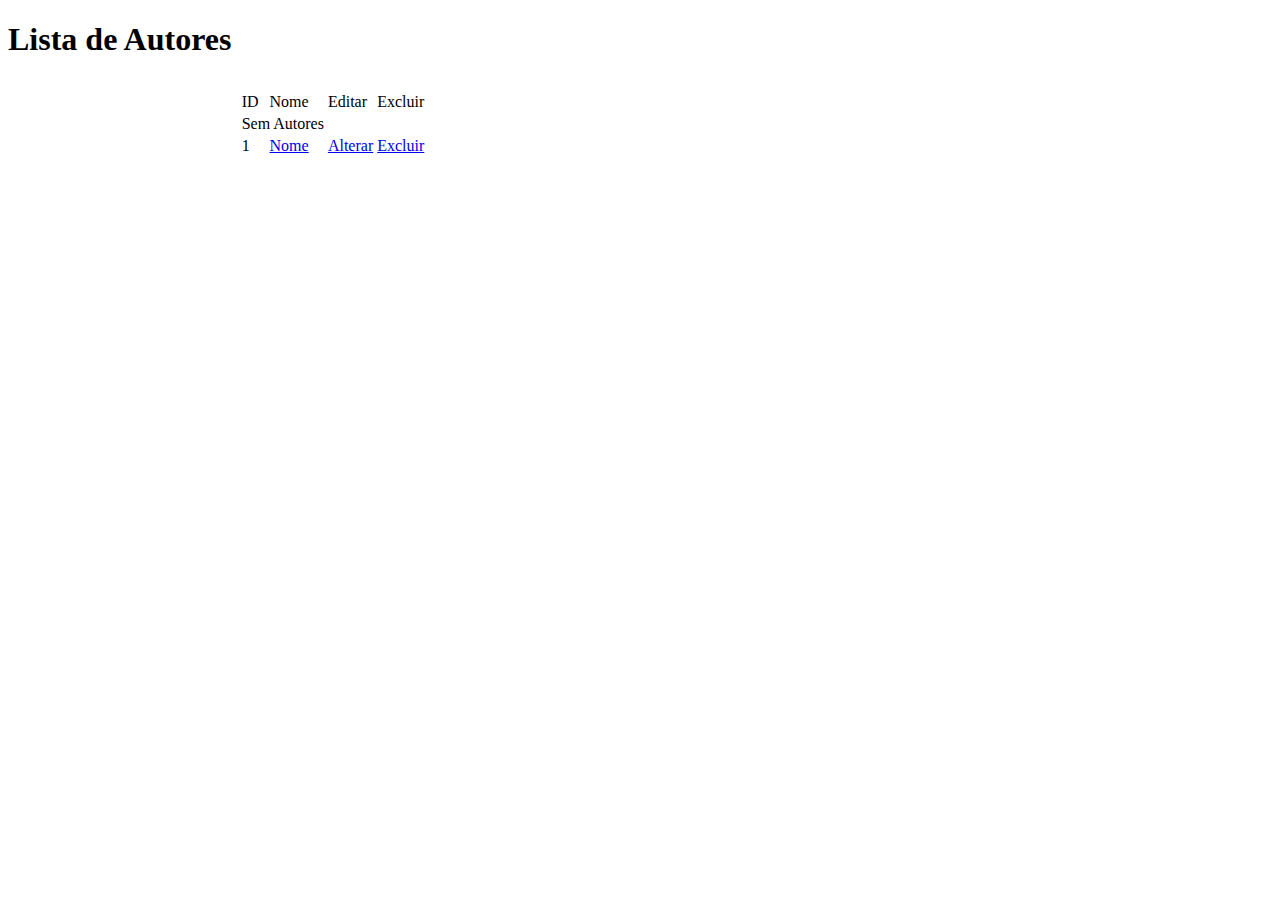
<file: src/main/resources/templates/autor/autores.html>
<!DOCTYPE html>
<html xmlns:th="http://www.thymeleaf.org"
	xmlns:layout="http://www.ultraq.net.nz/thymeleaf/layout" layout:decorate="layout">
<head>
<meta charset="UTF-8" />
<title>Lista de Autores</title>

</head>
<body>
<div class="container" style="max-width:650px;">
	<div layout:fragment="header">
		<h1>Lista de Autores</h1>
	</div>
	<table class="jumbotron table" style="left:0; right:0; margin-left:auto; margin-right:auto; padding:10px" layout:fragment="content">
		<thead>
			<tr>
				<td>ID</td>
				<td>Nome</td>
				<td>Editar</td>
				<td>Excluir</td>
			</tr>
		</thead>
		<tbody>
			<tr th:if="${autores.empty}">
				<td colspan="2">Sem Autores</td>
			</tr>

			<tr th:each="autor : ${autores}">
				<td th:text="${autor.idAutor}">1</td>
				<td><a href="#" th:href="@{'/autor/'+${autor.idAutor}}"
					th:text="${autor.nome}"> Nome </a></td>
					<td ><a href="#" th:href="@{'/autor/alterar/'+${autor.idAutor}}" class="btn btn-primary " > Alterar </a></td>
					<td ><a href="#" th:href="@{'/autor/excluir/'+${autor.idAutor}}" class="btn btn-danger" > Excluir </a></td>
			</tr>
		</tbody>
	</table>
	</div>
</body>
</html>
</file>
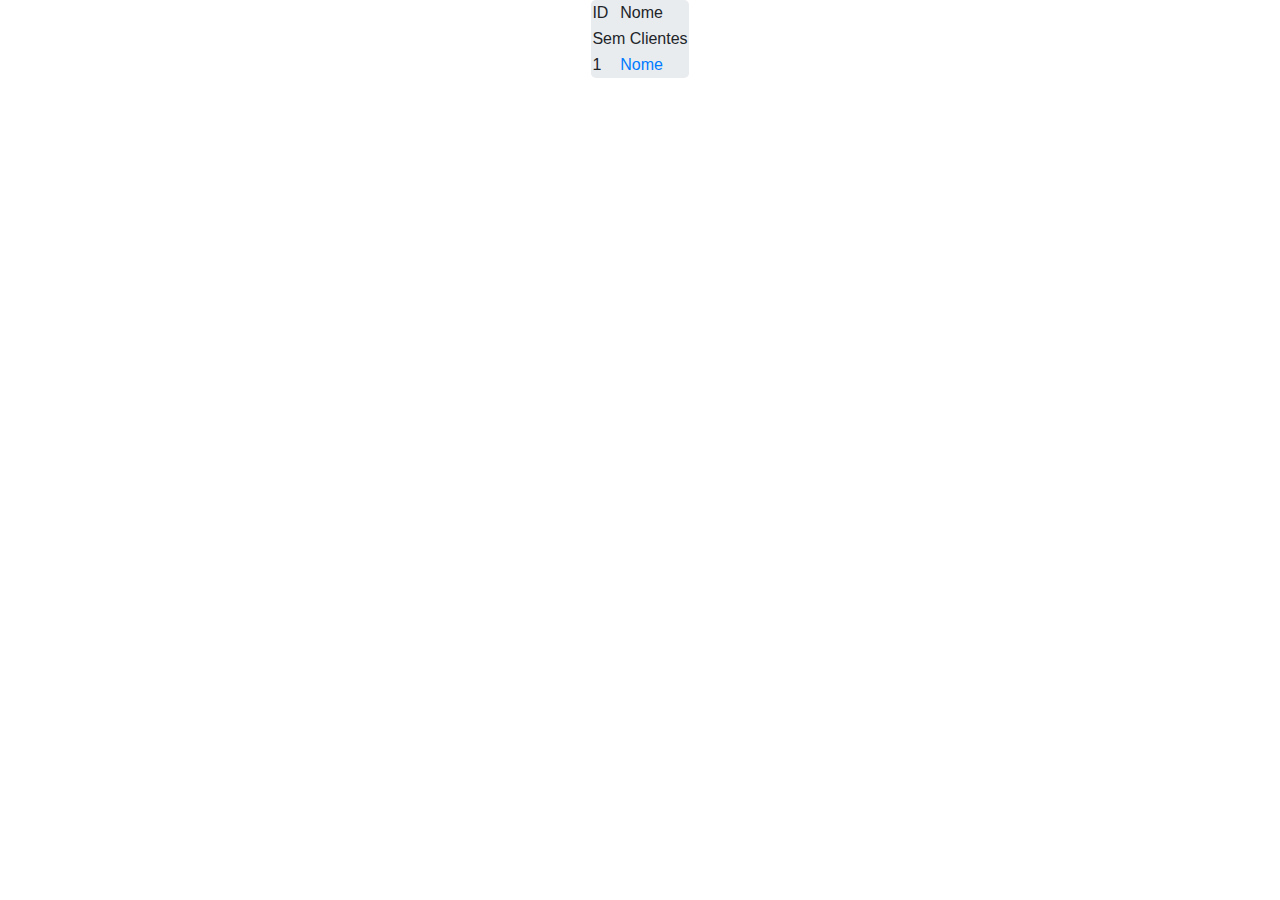
<file: src/main/resources/templates/cliente/clientes.html>
<!DOCTYPE html>
<html xmlns:th="http://www.thymeleaf.org"
	xmlns:layout="http://www.ultraq.net.nz/thymeleaf/layout">
<head>
<meta charset="UTF-8" />
<title>Lista de Autores</title>
<link rel="stylesheet" type="text/css"
	href="https://stackpath.bootstrapcdn.com/bootstrap/4.1.0/css/bootstrap.min.css" />
</head>
<body>
	<table class="jumbotron" style="left:0; right:0; margin-left:auto; margin-right:auto; padding:10px">
		<thead>
			<tr>
				<td>ID</td>
				<td>Nome</td>
				
			</tr>
		</thead>
		<tbody>
			<tr th:if="${clientes.empty}">
				<td colspan="2">Sem Clientes</td>
			</tr>

			<tr th:each="cliente : ${clientes}">
				<td th:text="${cliente.idCliente}">1</td>
				<td><a href="#" th:href="@{'/cliente/'+${cliente.idCliente}}"
					th:text="${cliente.nome}"> Nome </a></td>
			</tr>
		</tbody>
	</table>
	<script type="text/javascript"
		src="https://stackpath.bootstrapcdn.com/bootstrap/4.1.0/js/bootstrap.min.js"></script>
</body>
</html>
</file>
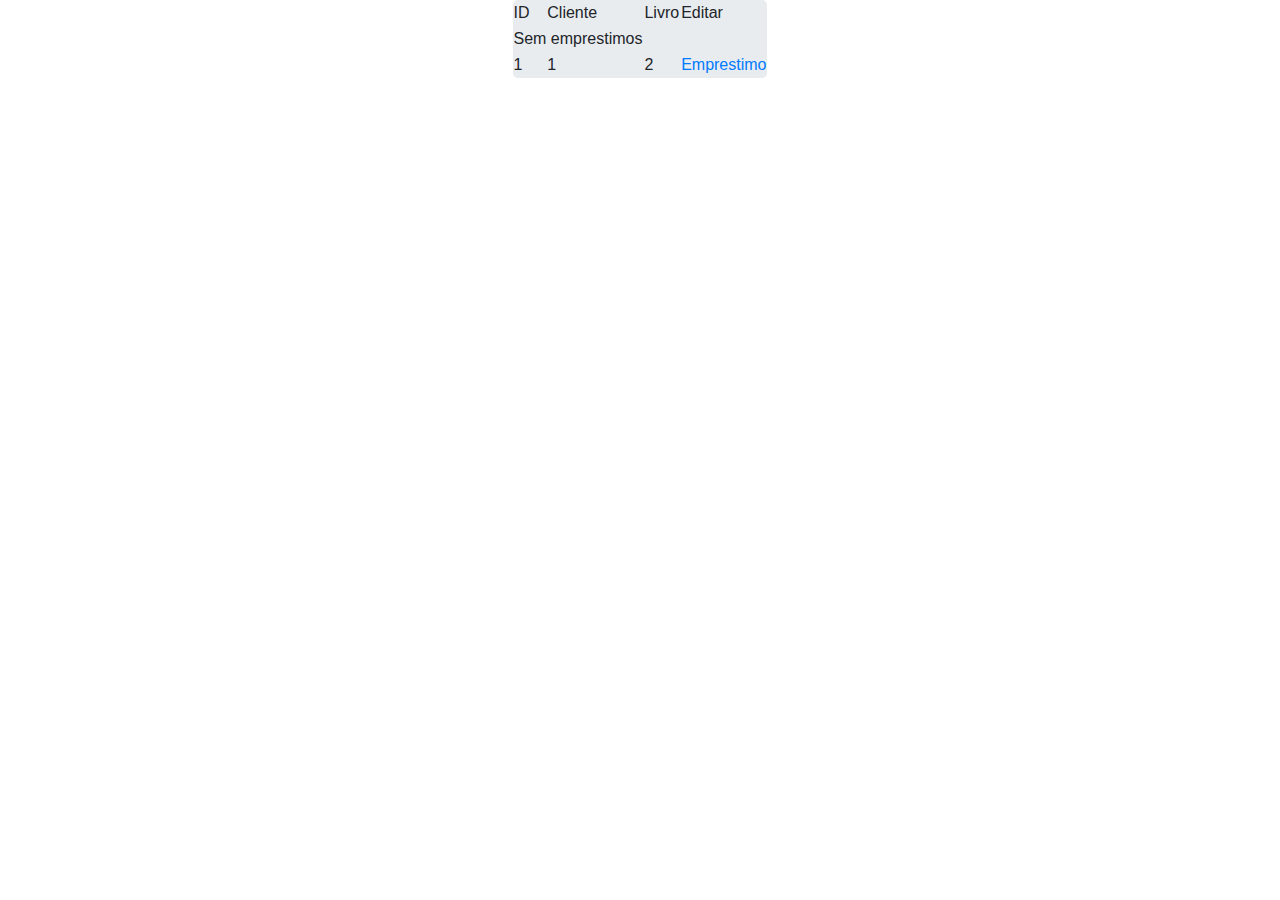
<file: src/main/resources/templates/emprestimo/emprestimos.html>
<!DOCTYPE html>
<html xmlns:th="http://www.thymeleaf.org"
	xmlns:layout="http://www.ultraq.net.nz/thymeleaf/layout">
<head>
<meta charset="UTF-8" />
<title>Lista de Emprestimos</title>
<link rel="stylesheet" type="text/css"
	href="https://stackpath.bootstrapcdn.com/bootstrap/4.1.0/css/bootstrap.min.css" />
</head>
<body>
	<table class="jumbotron" style="left:0; right:0; margin-left:auto; margin-right:auto; padding:10px">
		<thead>
			<tr>
				<td>ID</td>
				<td>Cliente</td>
				<td>Livro</td>
				<td>Editar</td>
			</tr>
		</thead>
		<tbody>
			<tr th:if="${emprestimos.empty}">
				<td colspan="2">Sem emprestimos</td>
			</tr>

			<tr th:each="emprestimo : ${emprestimos}">
				<td th:text="${emprestimo.idEmprestimo}">1</td>
				<td th:text="${emprestimo.usuario.userName}">1</td>
				<td th:text="${emprestimo.livro.titulo}">2</td>
				<td><a href="#" th:href="@{'/emprestimo/'+${emprestimo.idEmprestimo}}"
					th:text="${emprestimo.idEmprestimo}"> Emprestimo </a></td>
			</tr>
		</tbody>
	</table>
	<script type="text/javascript"
		src="https://stackpath.bootstrapcdn.com/bootstrap/4.1.0/js/bootstrap.min.js"></script>
</body>
</html>
</file>
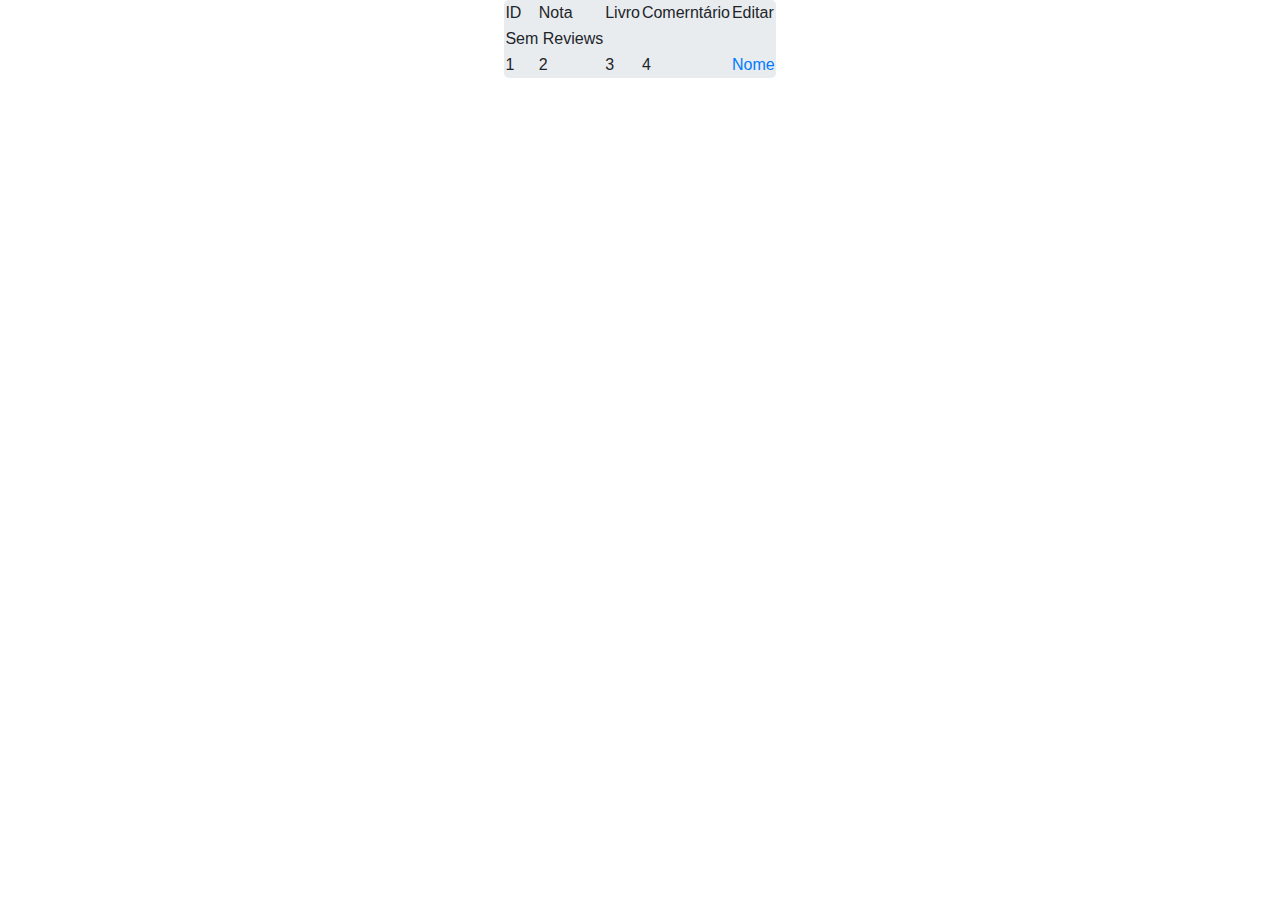
<file: src/main/resources/templates/review/reviews.html>
<!DOCTYPE html>
<html xmlns:th="http://www.thymeleaf.org"
	xmlns:layout="http://www.ultraq.net.nz/thymeleaf/layout">
<head>
<meta charset="UTF-8" />
<title>Lista de Reviews</title>
<link rel="stylesheet" type="text/css"
	href="https://stackpath.bootstrapcdn.com/bootstrap/4.1.0/css/bootstrap.min.css" />
</head>
<body>
	<table class="jumbotron" style="left:0; right:0; margin-left:auto; margin-right:auto; padding:10px">
		<thead>
			<tr>
				<td>ID</td>
				<td>Nota</td>
				<td>Livro</td>
				<td>Comerntário</td>
				<td>Editar</td>
			</tr>
		</thead>
		<tbody>
			<tr th:if="${reviews.empty}">
				<td colspan="2">Sem Reviews</td>
			</tr>

			<tr th:each="review : ${reviews}">
				<td th:text="${review.idReview}">1</td>
				<td th:text="${review.avaliacao}">2</td>
				<td th:text="${review.livro.titulo}">3</td>
				<td th:text="${review.comentario}">4</td>
				<td><a href="#" th:href="@{'/review/'+${review.idReview}}"
					th:text="${review.idReview}"> Nome </a></td>
			</tr>
		</tbody>
	</table>
	<script type="text/javascript"
		src="https://stackpath.bootstrapcdn.com/bootstrap/4.1.0/js/bootstrap.min.js"></script>
</body>
</html>
</file>
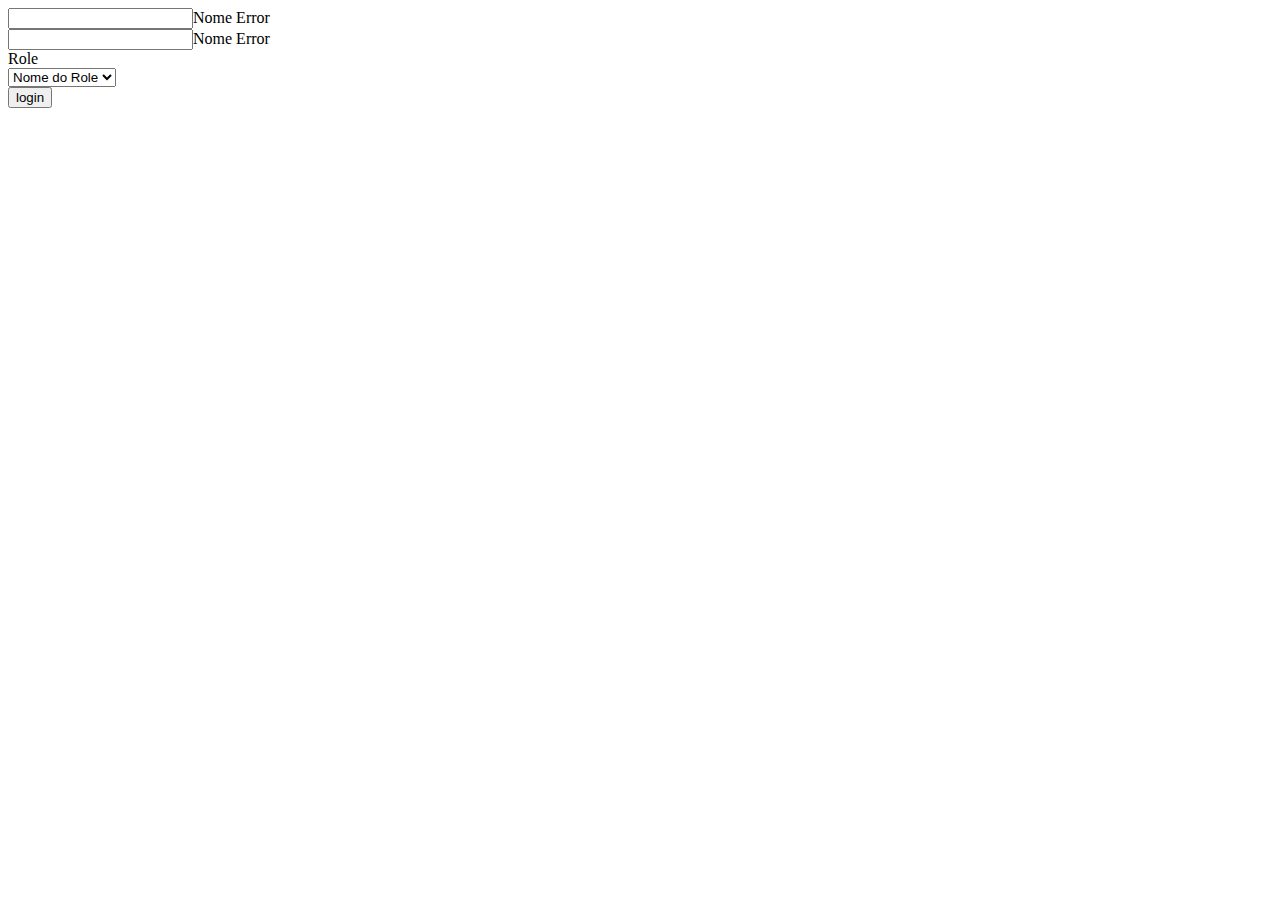
<file: src/main/resources/templates/usuario/form.html>
<!DOCTYPE html>
<html xmlns="http://www.w3.org/1999/xhtml"
	xmlns:th="http://www.thymeleaf.org"
	xmlns:sec="http://www.thymeleaf.org/thymeleaf-extras-springsecurity4">
<head>
<meta charset="UTF-8" />
<title>Insert title here</title>
</head>
<body>

	<form id="userForm" th:action="@{/user/autentication}" th:object="${userForm}" action="#" method="post">
		<input type="text" th:field="*{username}"/><span  th:if="${#fields.hasErrors('username')}" th:errors="*{username}">Nome Error</span><br/>
		<input type="text" th:field="*{password}"/><span  th:if="${#fields.hasErrors('password')}" th:errors="*{password}">Nome Error</span><br/>
		<div class="form-group">
					<label class="control-label col-md-12" for="role" style="text-align: left">Role</label>
					<div class="col-md-12">
						<select th:field="*{role}" name="role" class="input-default col-md-12">
							<option th:each="role : ${roles}" th:value="${role.id}"
								th:text="${role.role}">Nome do Role</option>
						</select>
					</div>
				</div>
		<input type="submit" name="login" value="login" />
	</form>

</body>
</html>
</file>
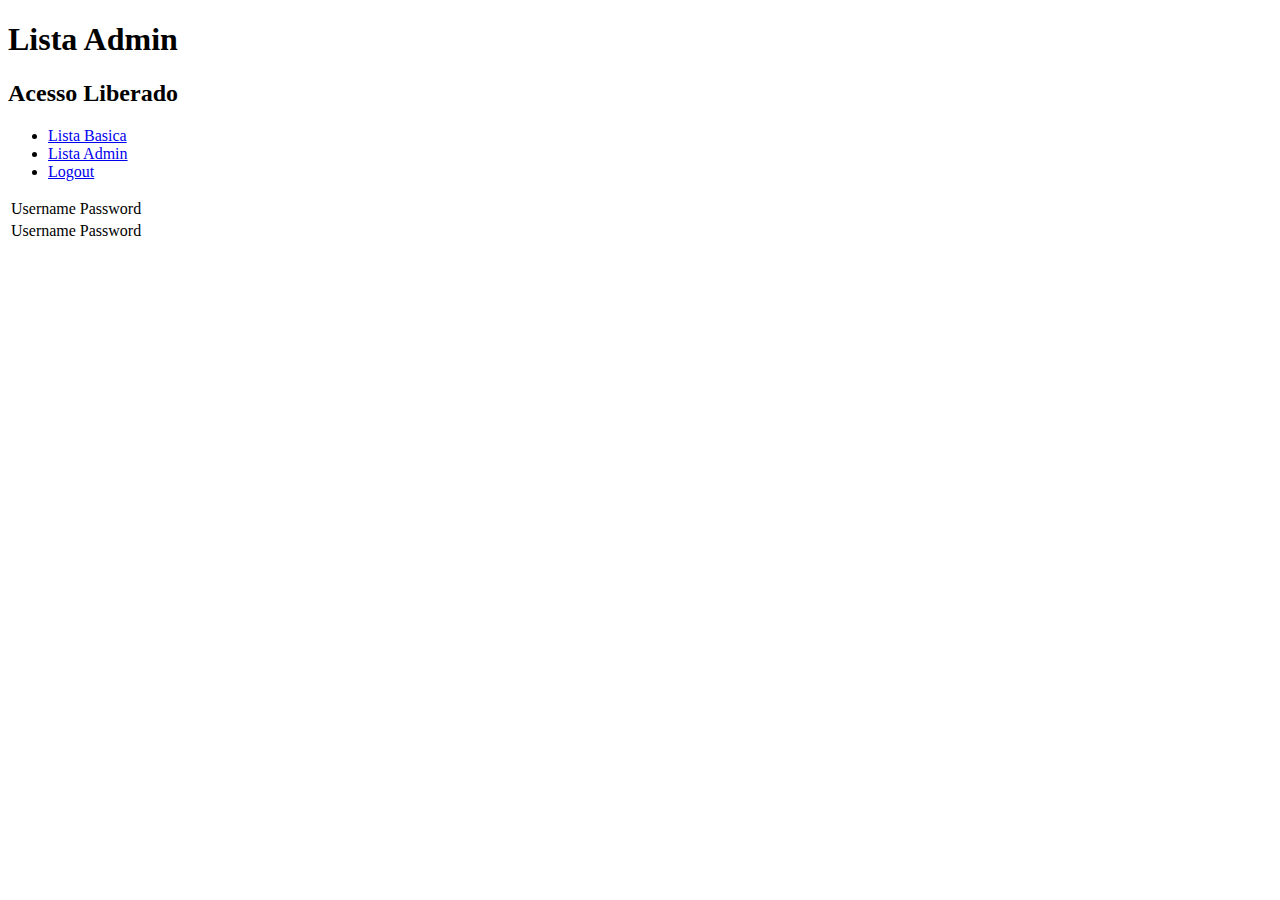
<file: src/main/resources/templates/usuario/listadmin.html>
<!DOCTYPE html>
<html xmlns="http://www.w3.org/1999/xhtml"
	xmlns:th="http://www.thymeleaf.org"
	xmlns:sec="http://www.thymeleaf.org/thymeleaf-extras-springsecurity4">
<head>
<meta charset="UTF-8" />
<title>Insert title here</title>
</head>
<body>
	<h1>	Lista Admin</h1>
	<h2> Acesso Liberado <span sec:authentication="name"></span></h2>
	<div>
		<ul>
			<li><a th:href="@{/user/list}" href="#"> Lista Basica </a></li>
			<li><a th:href="@{/user/listadmin}" href="#"> Lista Admin </a></li>
			<li><a th:href="@{/user/logout}" href="#"> Logout </a></li>
		</ul>
	</div>
	<div>

		<table>
			<tr>
				<td>Username</td>
				<td>Password</td>
			</tr>
			<tr th:each="user : ${users}">
				<td th:text="${user.username}">Username</td>
				<td th:text="${user.password}">Password</td>
			</tr>

		</table>

	</div>
</body>
</html>
</file>
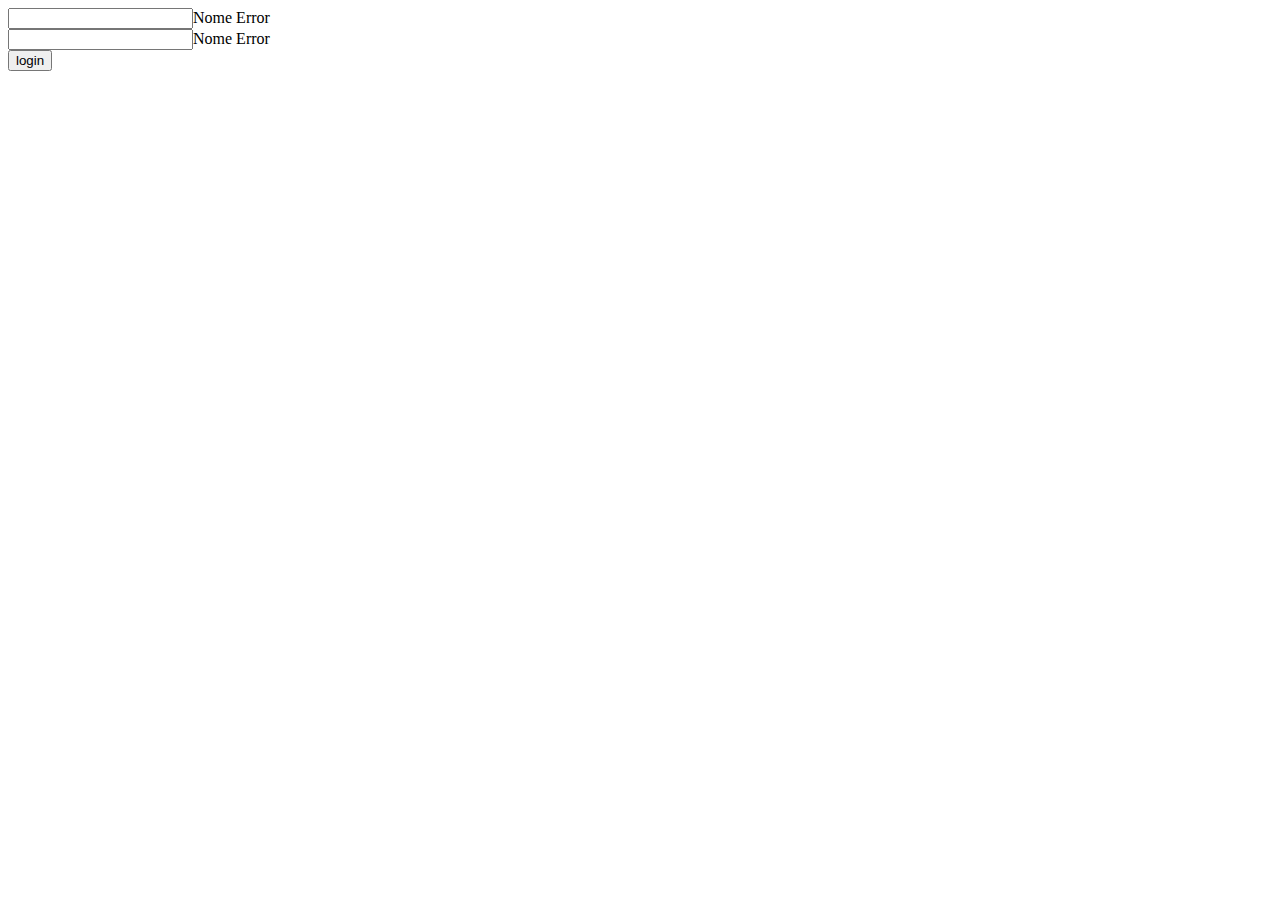
<file: src/main/resources/templates/usuario/registration.html>
<!DOCTYPE html>
<html xmlns="http://www.w3.org/1999/xhtml"
	xmlns:th="http://www.thymeleaf.org"
	xmlns:sec="http://www.thymeleaf.org/thymeleaf-extras-springsecurity4">
<head>
<meta charset="UTF-8" />
<title>Insert title here</title>
</head>
<body>

	<form id="userForm" th:action="@{/user/registration}" th:object="${userForm}" action="#" method="post">
		<input type="text" th:field="*{username}"/><span  th:if="${#fields.hasErrors('username')}" th:errors="*{username}">Nome Error</span><br/>
		<input type="text" th:field="*{password}"/><span  th:if="${#fields.hasErrors('password')}" th:errors="*{password}">Nome Error</span><br/>
		<input type="submit" name="login" value="login" />
	</form>

</body>
</html>
</file>
